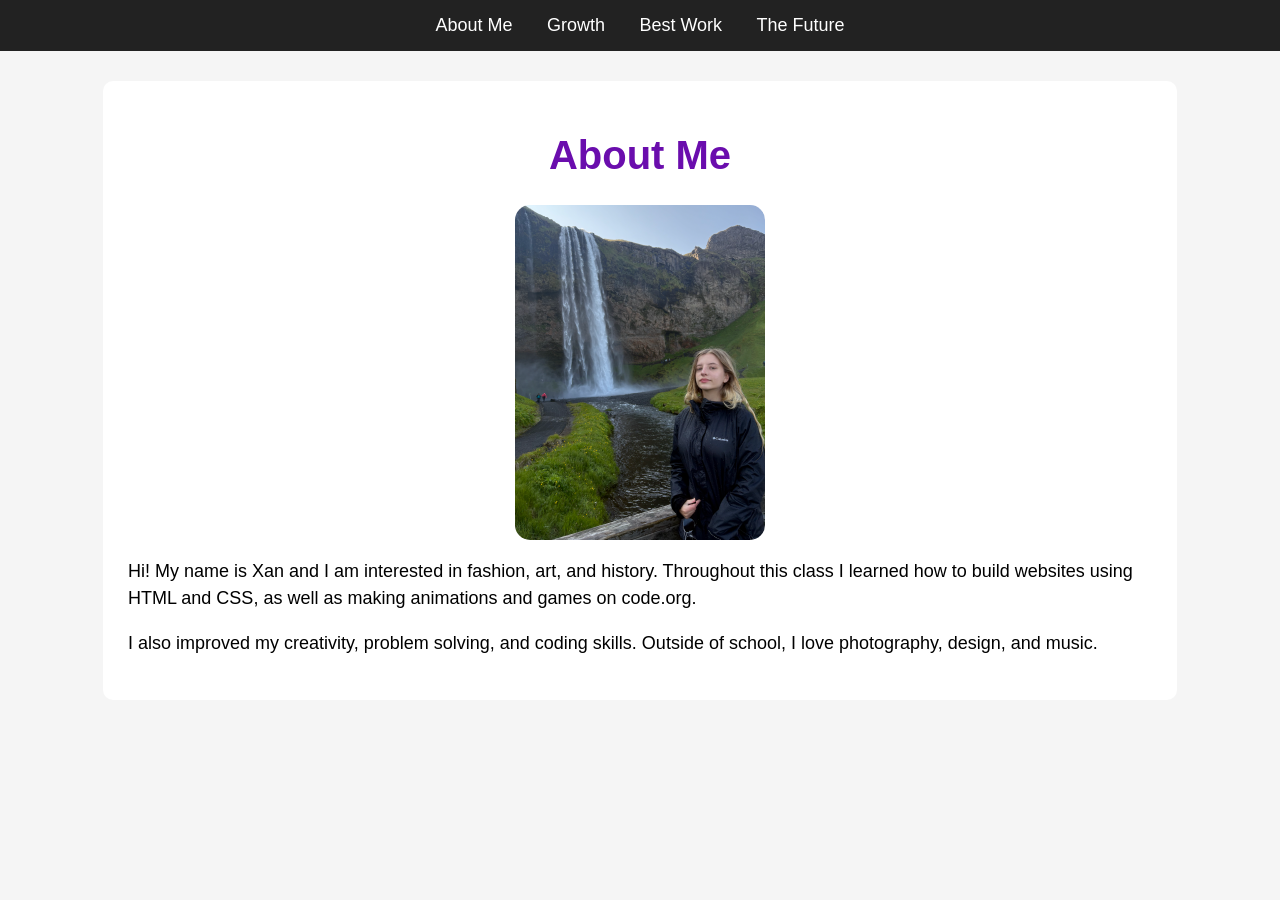
<file: index.html>
<!DOCTYPE html>
<html>
  <body>
    
  </body>
</html>
  <!-- ========================= -->
<!-- index.html (About Me) -->
<!-- ========================= -->

<!DOCTYPE html>
<html>
<head>
  <title>About Me</title>

  <link rel="stylesheet" href="style.css">

</head>

<body>

  <div class="navbar">
    <a href="index.html">About Me</a>
    <a href="growth.html">Growth</a>
    <a href="bestwork.html">Best Work</a>
    <a href="future.html">The Future</a>
  </div>

  <div class="content">

    <h1>About Me</h1>

    <img src="pic1.png " alt="Picture of me" class="photo">

    <p>
      Hi! My name is Xan and I am interested in fashion, art, and history.
      Throughout this class I learned how to build websites using HTML and CSS, as well as making animations and games on code.org.
    </p>

    <p>
      I also improved my creativity, problem solving, and coding skills.
      Outside of school, I love photography, design, and music.
    </p>

  </div>

</body>
</html>
</file>
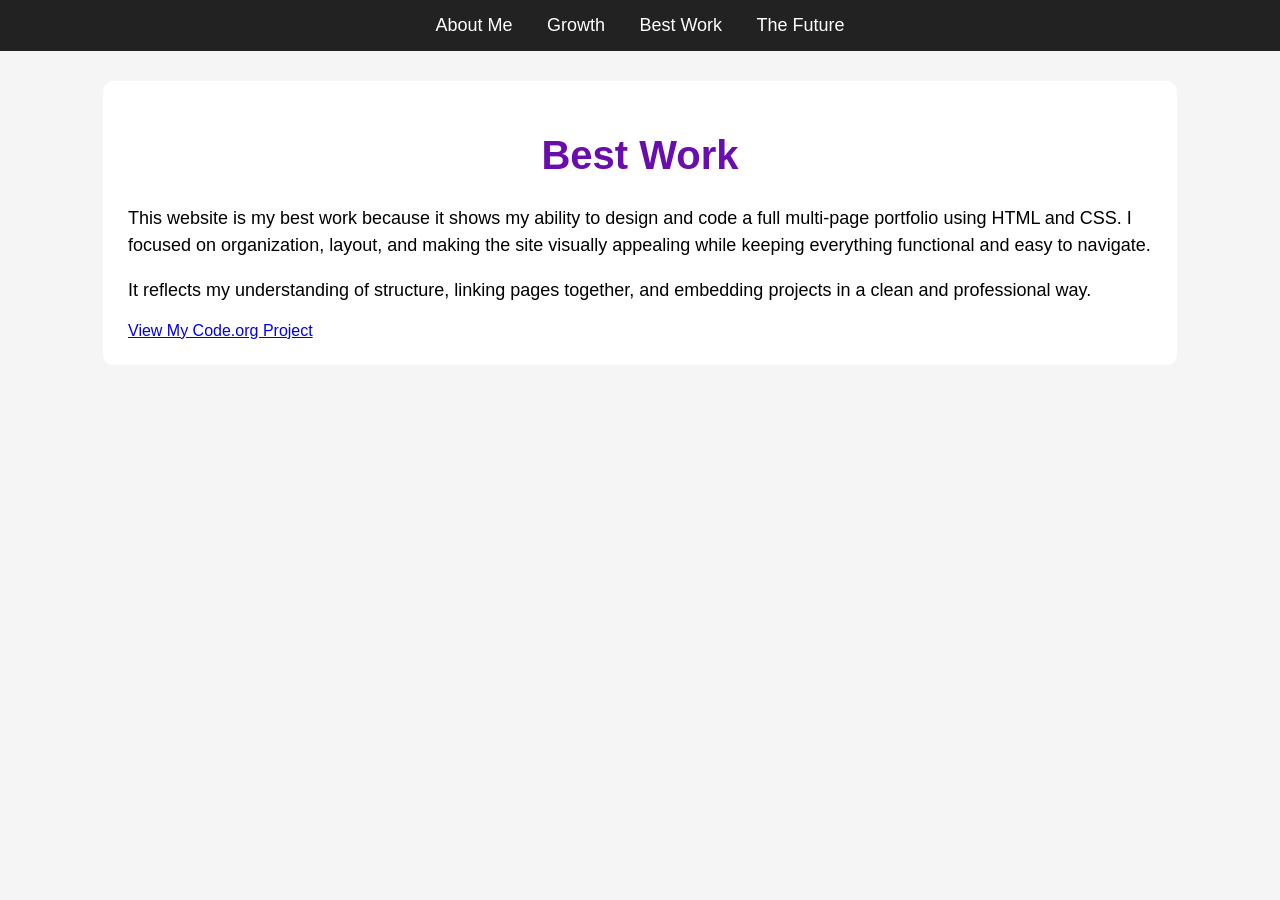
<file: bestwork.html>
<!DOCTYPE html>
<html>
<head>
  <title>Best Work</title>
  <link rel="stylesheet" href="style.css">
</head>

<body>

  <div class="navbar">
    <a href="index.html">About Me</a>
    <a href="growth.html">Growth</a>
    <a href="bestwork.html">Best Work</a>
    <a href="future.html">The Future</a>
  </div>

  <div class="content">

    <h1>Best Work</h1>

    <p>
      This website is my best work because it shows my ability to design and code a full multi-page portfolio using HTML and CSS. 
      I focused on organization, layout, and making the site visually appealing while keeping everything functional and easy to navigate.
    </p>

    <p>
      It reflects my understanding of structure, linking pages together, and embedding projects in a clean and professional way.
    </p>

   <a class="project-button"
   href="https://codeprojects.org/projects/weblab/73c5f5e7-5fbf-4632-b381-d3f9369a4efd"
   target="_blank">
   View My Code.org Project
</a>

  </div>

</body>
</html>
</file>
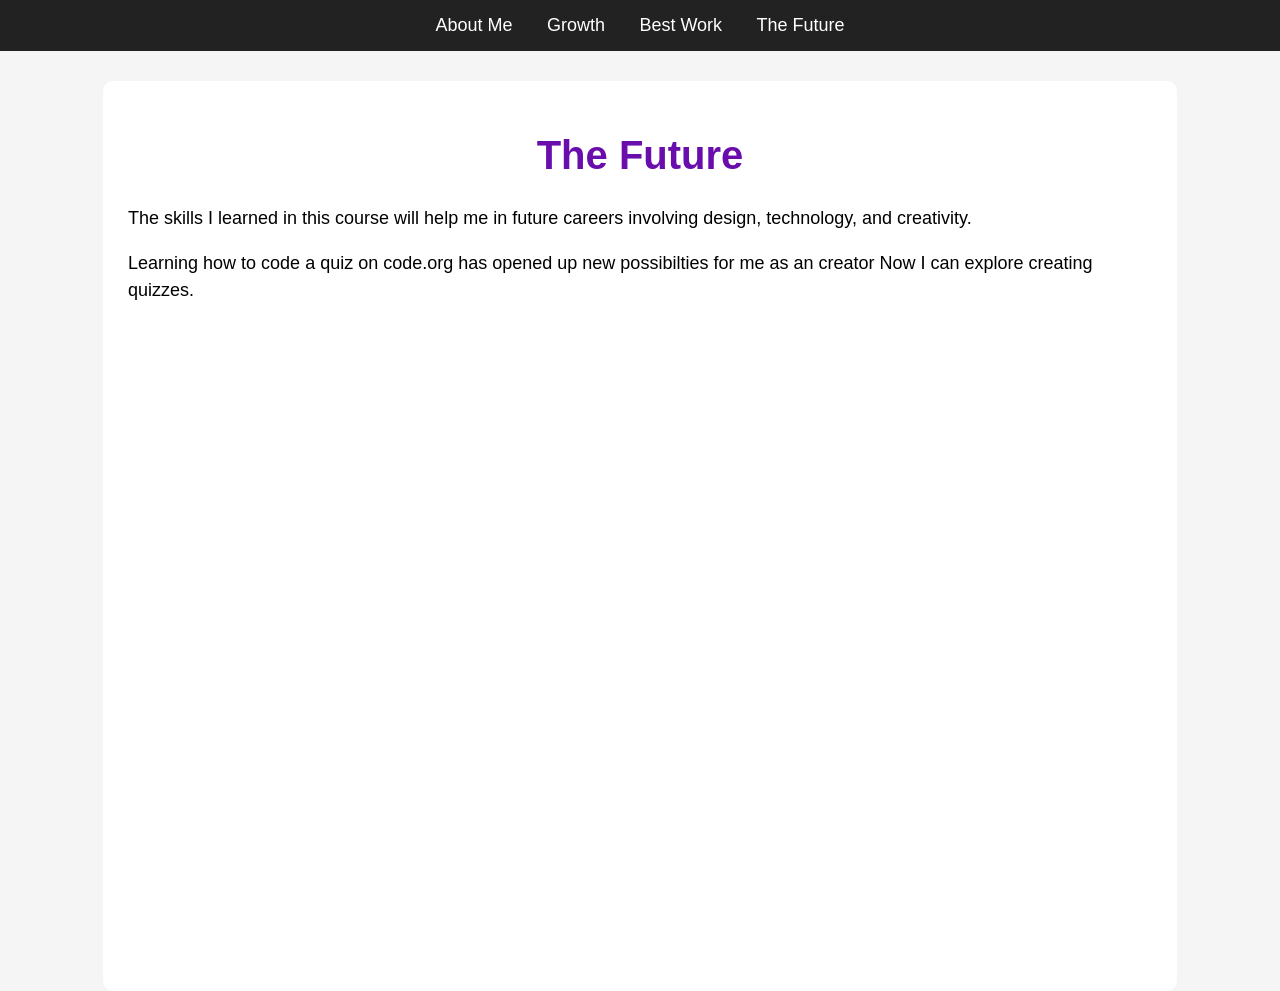
<file: future.html>
<!-- ========================= -->
<!-- future.html -->
<!-- ========================= -->

<!DOCTYPE html>
<html>
<head>
  <title>The Future</title>

  <link rel="stylesheet" href="style.css">

</head>

<body>

  <div class="navbar">
    <a href="index.html">About Me</a>
    <a href="growth.html">Growth</a>
    <a href="bestwork.html">Best Work</a>
    <a href="future.html">The Future</a>
  </div>

  <div class="content">

    <h1>The Future</h1>

    <p>
      The skills I learned in this course will help me in future careers
      involving design, technology, and creativity.
    </p>

    <p>
      Learning how to code a quiz on code.org has opened up new possibilties for me as an creator Now I can explore creating quizzes.
    </p>

   <iframe
  width="392"
  height="620"
  style="border: 0px;"
  src="https://studio.code.org/projects/applab/faca51f0-4311-4ef7-9a73-efd40f328e7a/embed">
</iframe>

  </div>

</body>
</html>
</file>
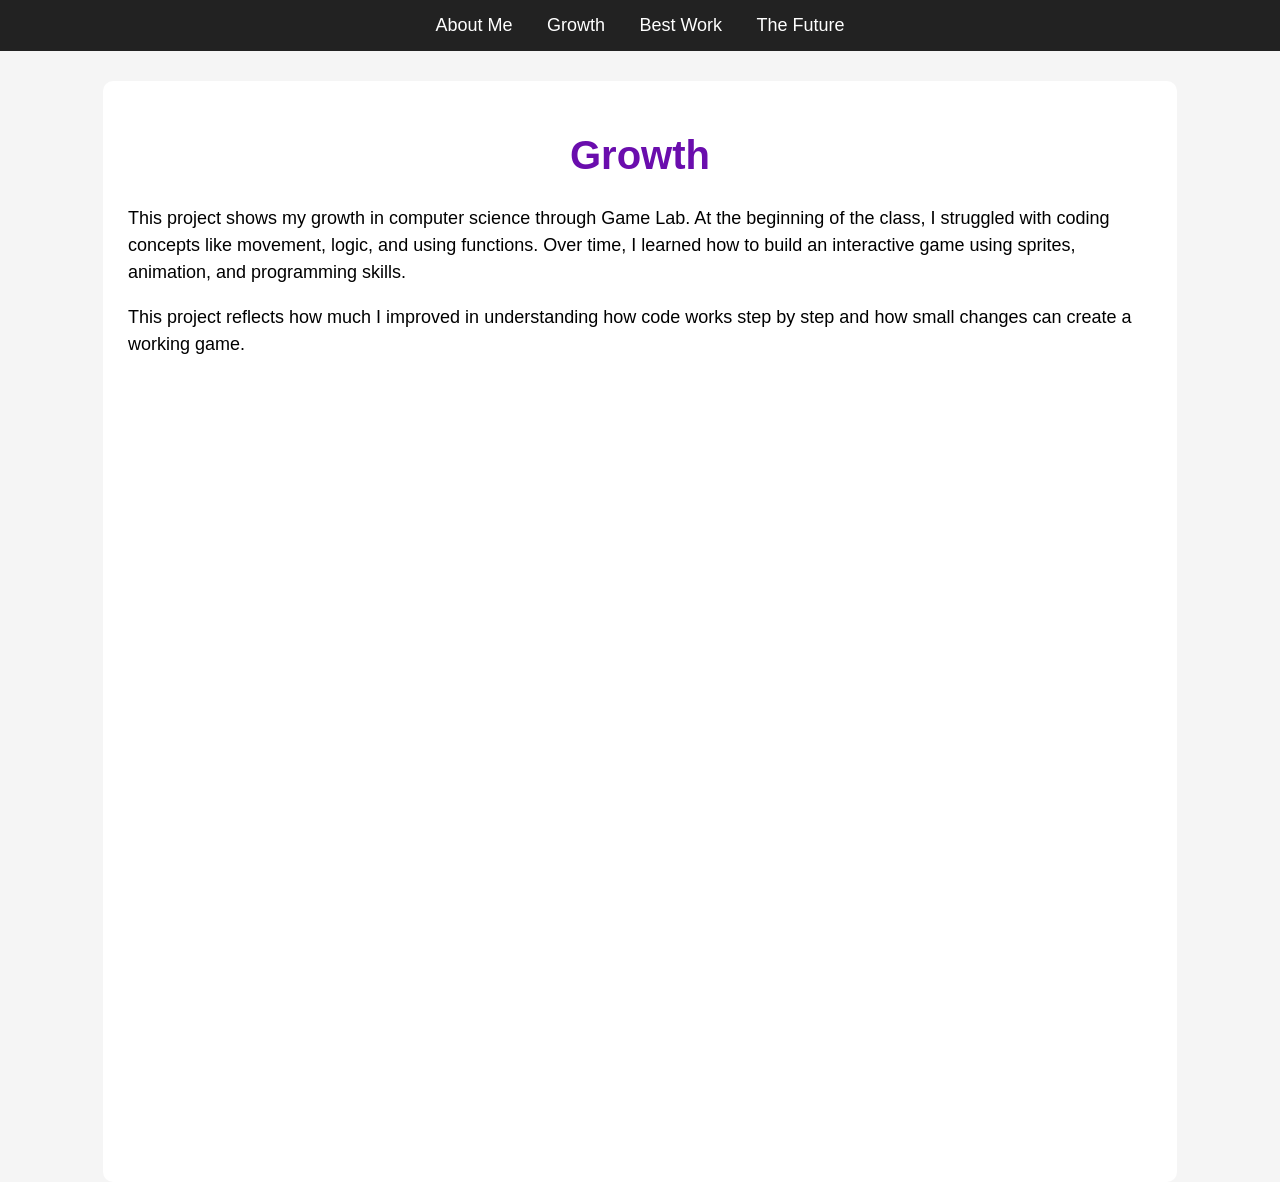
<file: growth.html>
<!-- ========================= -->
<!-- growth.html -->
<!-- ========================= -->

<!DOCTYPE html>
<html>
<head>
  <title>Growth</title>

  <link rel="stylesheet" href="style.css">

</head>

<body>

  <div class="navbar">
    <a href="index.html">About Me</a>
    <a href="growth.html">Growth</a>
    <a href="bestwork.html">Best Work</a>
    <a href="future.html">The Future</a>
  </div>

  <div class="content">

   <h1>Growth</h1>

    <p>
      This project shows my growth in computer science through Game Lab. 
      At the beginning of the class, I struggled with coding concepts like movement, logic, and using functions. 
      Over time, I learned how to build an interactive game using sprites, animation, and programming skills.
    </p>

    <p>
      This project reflects how much I improved in understanding how code works step by step and how small changes can create a working game.
    </p>

    <iframe
      src="https://studio.code.org/projects/gamelab/6e3f49d1-2e1c-4687-9362-535e328692d7/embed"
      width="440"
      height="757"
      style="border: 0px;">
    </iframe>

  </div>

</body>
</html>
</file>
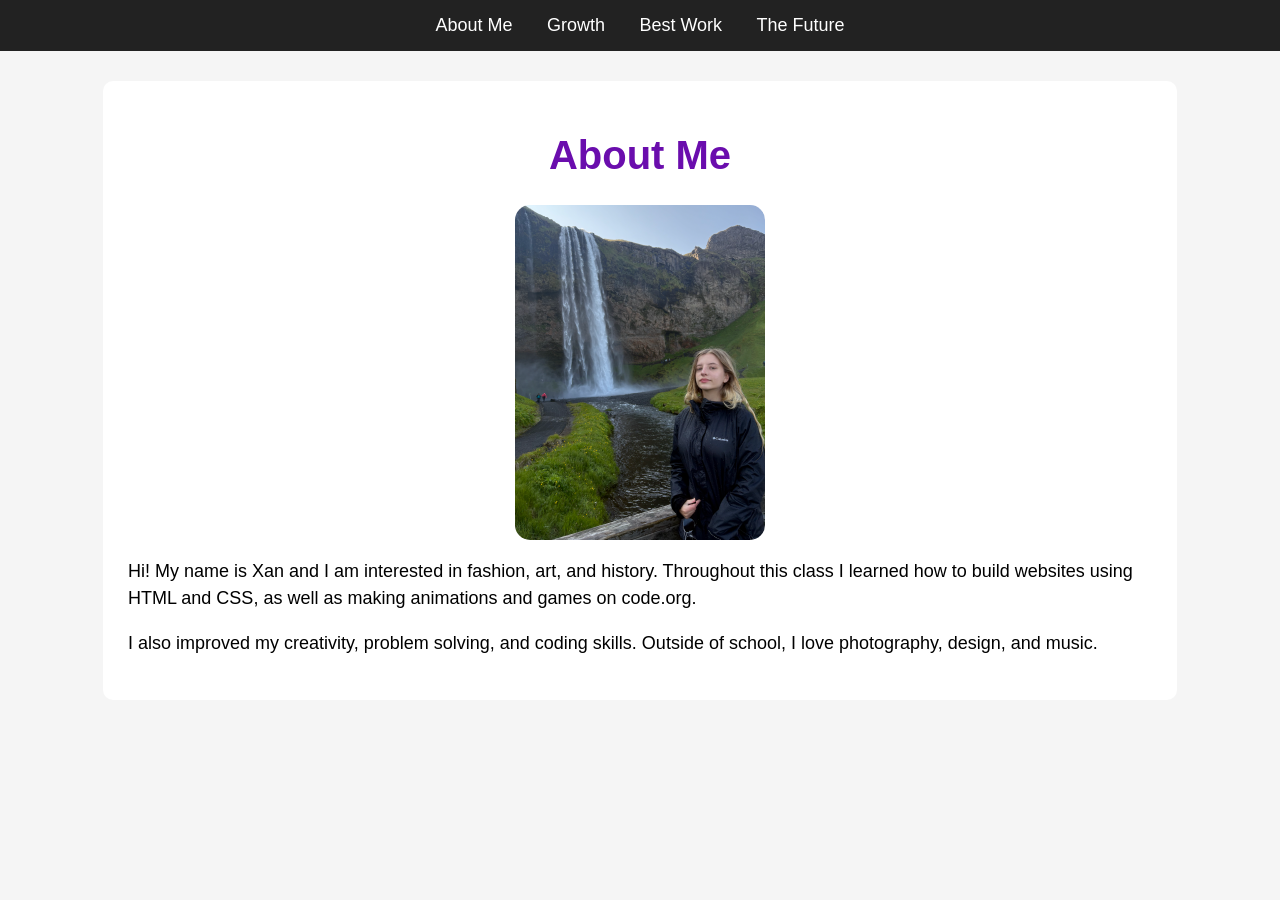
<file: index (1).html>
<!DOCTYPE html>
<html>
  <body>
    
  </body>
</html>
  <!-- ========================= -->
<!-- index.html (About Me) -->
<!-- ========================= -->

<!DOCTYPE html>
<html>
<head>
  <title>About Me</title>

  <link rel="stylesheet" href="style.css">

</head>

<body>

  <div class="navbar">
    <a href="index.html">About Me</a>
    <a href="growth.html">Growth</a>
    <a href="bestwork.html">Best Work</a>
    <a href="future.html">The Future</a>
  </div>

  <div class="content">

    <h1>About Me</h1>

    <img src="pic1.png " alt="Picture of me" class="photo">

    <p>
      Hi! My name is Xan and I am interested in fashion, art, and history.
      Throughout this class I learned how to build websites using HTML and CSS, as well as making animations and games on code.org.
    </p>

    <p>
      I also improved my creativity, problem solving, and coding skills.
      Outside of school, I love photography, design, and music.
    </p>

  </div>

</body>
</html>
</file>
<file: style.css>
/* ========================= */
/* style.css */
/* ========================= */

body {
  background-color: #f5f5f5;
  font-family: Arial, sans-serif;
  margin: 0;
}

.navbar {
  background-color: #222222;
  text-align: center;
  padding: 15px;
}

.navbar a {
  color: white;
  text-decoration: none;
  margin: 15px;
  font-size: 18px;
}

.navbar a:hover {
  color: #c89cff;
}

.content {
  background-color: white;
  width: 80%;
  margin: auto;
  margin-top: 30px;
  padding: 25px;
  border-radius: 10px;
}

h1 {
  color: #6a0dad;
  text-align: center;
  font-size: 40px;
}

p {
  font-size: 18px;
  line-height: 1.5;
}

.photo {
  width: 250px;
  display: block;
  margin: auto;
  border-radius: 15px;
}

iframe {
  margin-top: 20px;
  border: 3px solid #6a0dad;
}
</file>
